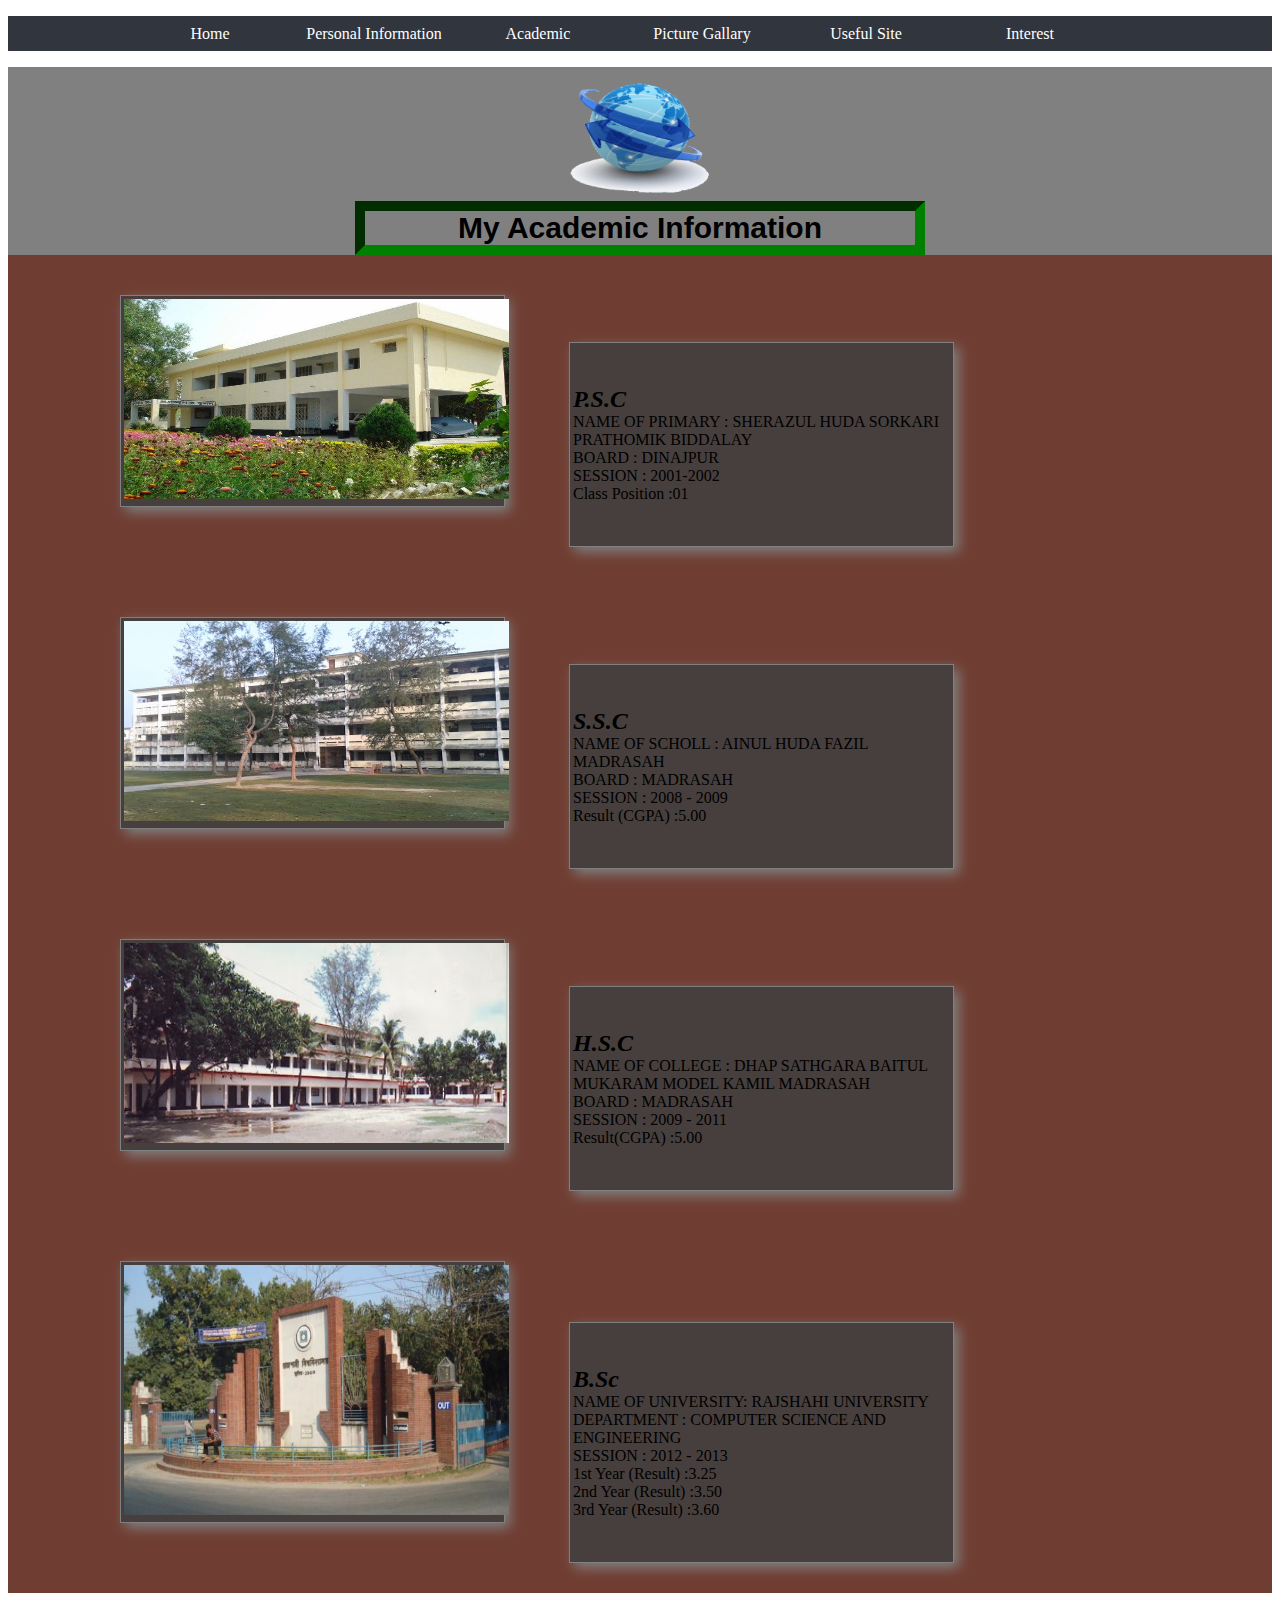
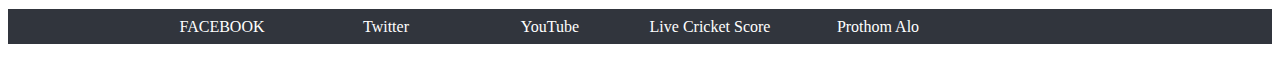
<file: Academic.html>
<!DOCTYPE html>
<html>
<head>
<title>Academic Information</title>
<link type="text/css" rel="stylesheet" href="Personal_style.css"/>
</head>




<body>
		<div class ="container dark">
		<div class ="wrapper">
			<ul>
			<li> <a href="index.html">Home </a> </li>
			<li> <a href="Personal.html">Personal Information</a> </li>
			<li> <a href="Academic.html">Academic</a> </li>
			<li> <a href="picture_gallary.html">Picture Gallary </a> </li>
			<li> <a href="Visited_site.html">Useful Site </a> </li>
			<li> <a href="Interest.html">Interest</a></li>
			
			</ul>
		
		</div>
		</div>
		

<div class="container magentaa">
	<div class="wrapper">
	<div id="text_image">
	<img src="Images/1.png" width="150" height="130"/>
	</div>
	<h3>My Academic Information</h3>
	
	</div>
</div>


<div class ="container light">

		<div class="wrapper">
		
			<div id="div_text">
			<div id="mimage">
			<img src="Images/8.jpg" width="385" height="200"/>
			</div>
			</div>
			
			<div id="div_text">
			
			<div id="parag">
			
			<p>
			<h2>P.S.C</h2>
					NAME OF PRIMARY	  : SHERAZUL HUDA SORKARI PRATHOMIK BIDDALAY </br>
					BOARD		      :	DINAJPUR</br>
					SESSION		      :	2001-2002 </br>
					Class Position	  :01
				</p>
				
				</div>
				</div>
		
		</div>

</div>


<div class ="container light">

		<div class="wrapper">
		
			<div id="div_text">
			<div id="mimage">
			<img src="Images/7.jpg" width="385" height="200"/>
			</div>
			</div>
			
			<div id="div_text">
			
			<div id="parag">
			
			<p>
			<h2>S.S.C</h2>
					NAME OF SCHOLL	  : AINUL HUDA FAZIL MADRASAH </br>
					BOARD		      :	MADRASAH</br>
					SESSION		      :	2008 - 2009 </br>
					Result (CGPA)	  :5.00
				</p>
				
				</div>
				</div>
		
		</div>

</div>


<div class ="container light">

		<div class="wrapper">
		
			<div id="div_text">
			<div id="mimage">
			<img src="Images/6.jpg" width="385" height="200"/>
			</div>
			</div>
			
			<div id="div_text">
			
			<div id="parag">
			
			<p>
			<h2>H.S.C</h2>
					NAME OF COLLEGE	  :	DHAP SATHGARA BAITUL MUKARAM MODEL KAMIL MADRASAH</br>
					BOARD     	      :	MADRASAH</br>
					SESSION		      :	2009 - 2011 </br>
					Result(CGPA)	  :5.00
				</p>
				
				</div>
				</div>
		
		</div>

</div>

<div class ="container light">

		<div class="wrapper">
		
			<div id="div_text">
			<div id="mimage">
			<img src="Images/5.jpg" width="385" height="250"/>
			</div>
			</div>
			
			<div id="div_text">
			
			<div id="parag">
			
			<p>
			<h2>B.Sc</h2>
					NAME OF UNIVERSITY:	RAJSHAHI UNIVERSITY </br>
					DEPARTMENT	      :	COMPUTER SCIENCE AND ENGINEERING</br>
					SESSION		      :	2012 - 2013 </br>
					1st Year (Result) :3.25</br>
					2nd Year (Result) :3.50</br>
					3rd Year (Result) :3.60</br>
				</p>
				
				</div>
				</div>
		
		</div>

</div>




	<div class ="container dark">
	<div class ="wrapper">
			<ul>
			<li> <a href="https://www.facebook.com/">&nbsp;&nbsp;&nbsp;&nbsp;&nbsp;&nbsp;FACEBOOK </a> </li>
			<li> <a href="https://twitter.com/">&nbsp;&nbsp;&nbsp;&nbsp;&nbsp;&nbsp;Twitter </a> </li>
			<li> <a href="https://www.youtube.com/">&nbsp;&nbsp;&nbsp;&nbsp;&nbsp;&nbsp;YouTube</a> </li>
			<li> <a href="http://www.espncricinfo.com/ci/engine/match/index.html?view=live">&nbsp;&nbsp;&nbsp;&nbsp;Live Cricket Score </a> </li>
			<li> <a href="http://www.prothom-alo.com/">&nbsp;&nbsp;&nbsp;&nbsp;&nbsp;&nbsp;Prothom Alo</a> </li>
			</ul>
	</div>
	</div>
</body>

</html>
</file>
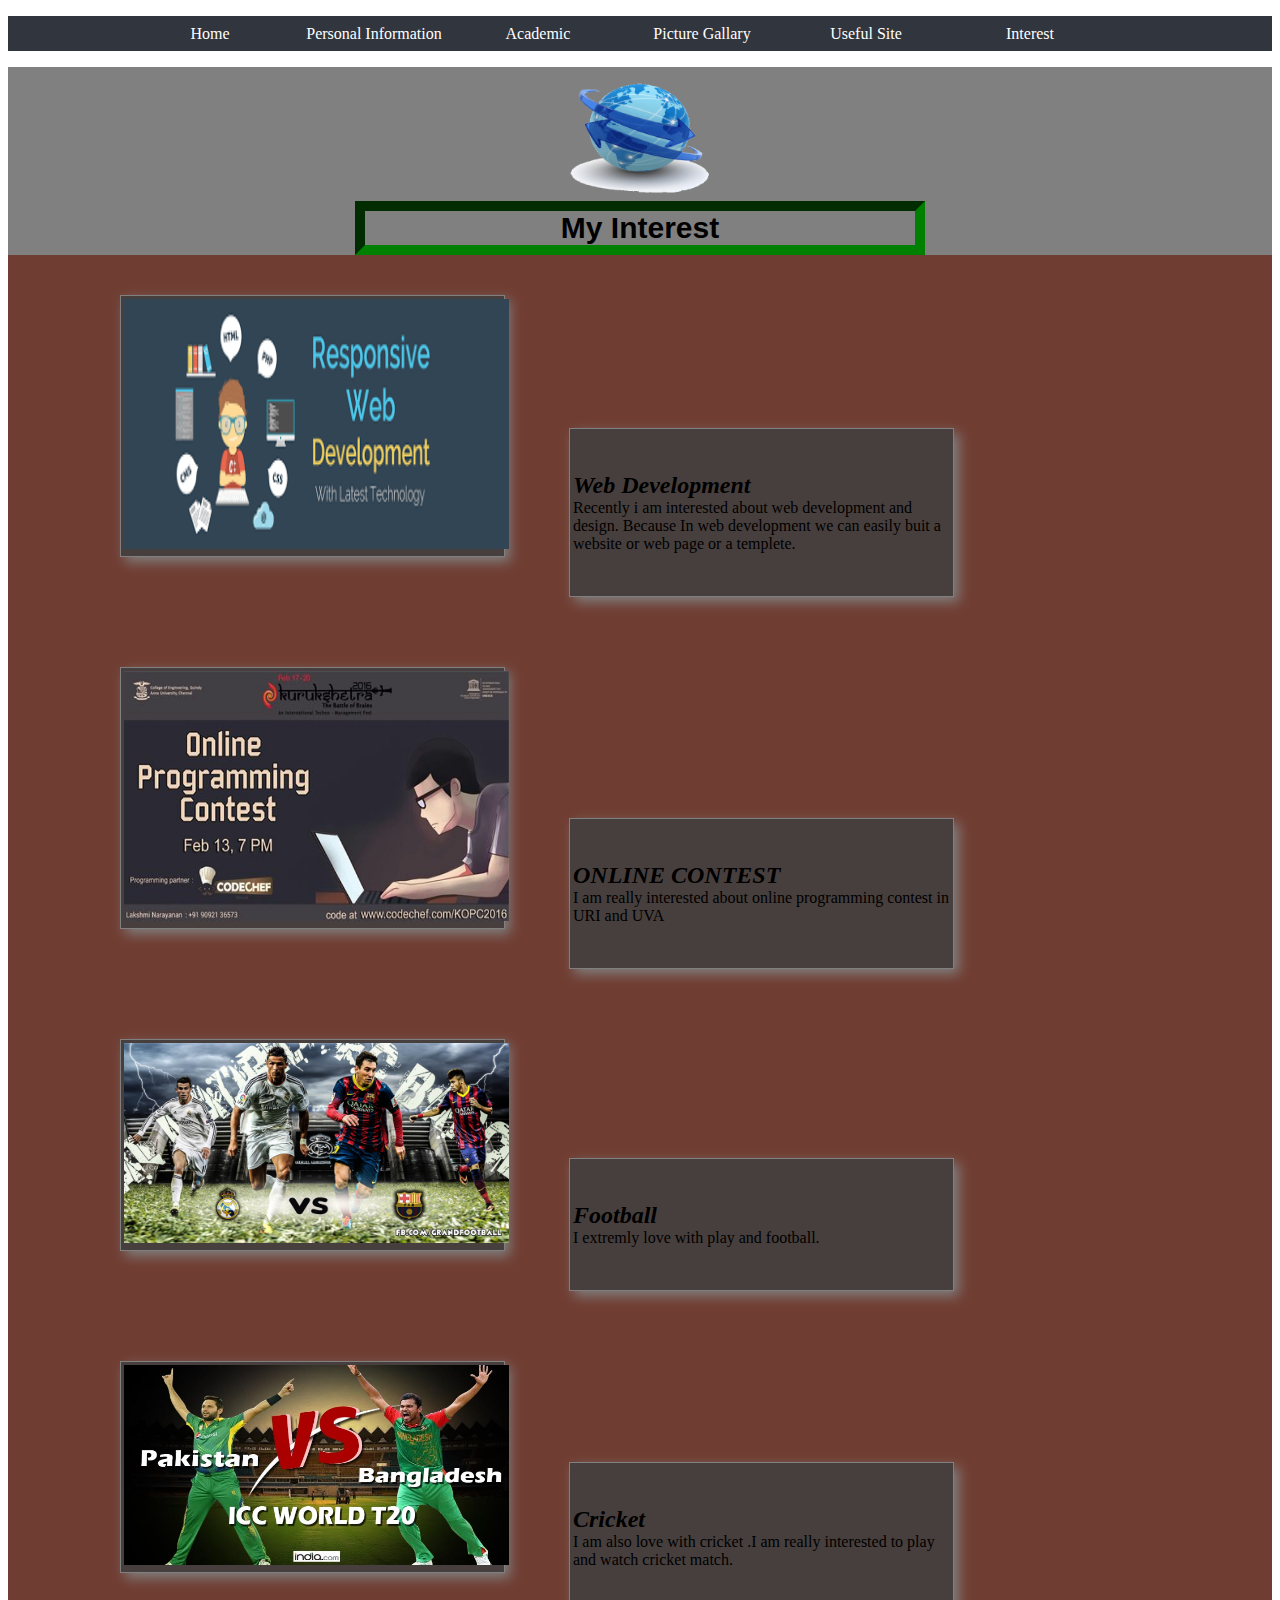
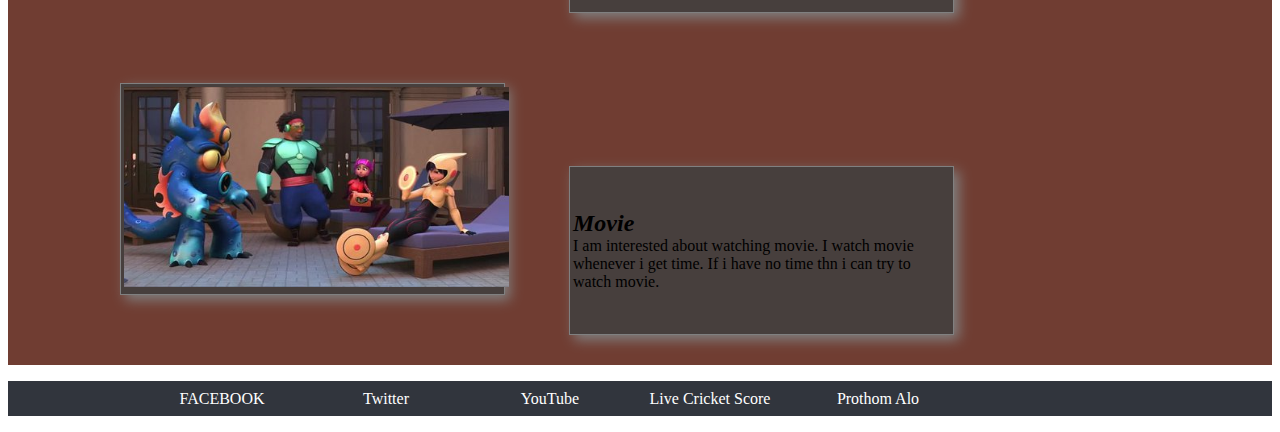
<file: Interest.html>
<!DOCTYPE html>
<html>
<head>
<title>Interest information</title>
<link type="text/css" rel="stylesheet" href="Personal_style.css"/>
</head>




<body>
		<div class ="container dark">
		<div class ="wrapper">
			<ul>
			<li> <a href="index.html">Home </a> </li>
			<li> <a href="Personal.html">Personal Information</a> </li>
			<li> <a href="Academic.html">Academic</a> </li>
			<li> <a href="picture_gallary.html">Picture Gallary </a> </li>
			<li> <a href="Visited_site.html">Useful Site </a> </li>
			<li> <a href="#">Interest</a></li>
			
			</ul>
		
		</div>
		</div>
		

<div class="container magentaa">
	<div class="wrapper">
	<div id="text_image">
	<img src="Images/1.png" width="150" height="130"/>
	</div>
	<h3>My Interest</h3>
	
	</div>
</div>

<div class ="container light">

		<div class="wrapper">
		
			<div id="div_text">
			<div id="mimage">
			<img src="Images/10.png" width="385" height="250"/>
			</div>
			</div>
			
			<div id="div_text">
			
			<div id="parag">
			
			<p>
			<h2>Web Development </h2>
					Recently i am interested about web development and design.
					Because In web development we can easily buit a website
					or web page or a templete.
				</p>
				
				</div>
				</div>
		
		</div>

</div>

<div class ="container light">

		<div class="wrapper">
		
			<div id="div_text">
			<div id="mimage">
			<img src="Images/13.jpg" width="385" height="250"/>
			</div>
			</div>
			
			<div id="div_text">
			
			<div id="parag">
			
			<p>
			<h2>ONLINE CONTEST</h2>
					I am really interested about online programming contest in URI and UVA
					
				</p>
				
				</div>
				</div>
		
		</div>

</div>

<div class ="container light">

		<div class="wrapper">
		
			<div id="div_text">
			<div id="mimage">
			<img src="Images/11.jpg" width="385" height="200"/>
			</div>
			</div>
			
			<div id="div_text">
			
			<div id="parag">
			
			<p>
			<h2>Football</h2>
					I extremly love with play and football.
				</p>
				
				</div>
				</div>
		
		</div>

</div>


<div class ="container light">

		<div class="wrapper">
		
			<div id="div_text">
			<div id="mimage">
			<img src="Images/12.jpg" width="385" height="200"/>
			</div>
			</div>
			
			<div id="div_text">
			
			<div id="parag">
			
			<p>
			<h2>Cricket</h2>
					I am also love with cricket .I am really interested to play and watch cricket match.
				</p>
				
				</div>
				</div>
		
		</div>

</div>


<div class ="container light">

		<div class="wrapper">
		
			<div id="div_text">
			<div id="mimage">
			<img src="Images/14.jpg" width="385" height="200"/>
			</div>
			</div>
			
			<div id="div_text">
			
			<div id="parag">
			
			<p>
			<h2>Movie</h2>
					I am interested about watching movie. I watch movie whenever i get time.
					If i have no time thn i can try to watch movie.
				</p>
				
				</div>
				</div>
		
		</div>

</div>






	<div class ="container dark">
	<div class ="wrapper">
			<ul>
			<li> <a href="https://www.facebook.com/">&nbsp;&nbsp;&nbsp;&nbsp;&nbsp;&nbsp;FACEBOOK </a> </li>
			<li> <a href="https://twitter.com/">&nbsp;&nbsp;&nbsp;&nbsp;&nbsp;&nbsp;Twitter </a> </li>
			<li> <a href="https://www.youtube.com/">&nbsp;&nbsp;&nbsp;&nbsp;&nbsp;&nbsp;YouTube</a> </li>
			<li> <a href="http://www.espncricinfo.com/ci/engine/match/index.html?view=live">&nbsp;&nbsp;&nbsp;&nbsp;Live Cricket Score </a> </li>
			<li> <a href="http://www.prothom-alo.com/">&nbsp;&nbsp;&nbsp;&nbsp;&nbsp;&nbsp;Prothom Alo</a> </li>
			</ul>
	</div>
	</div>
</body>

</html>
</file>
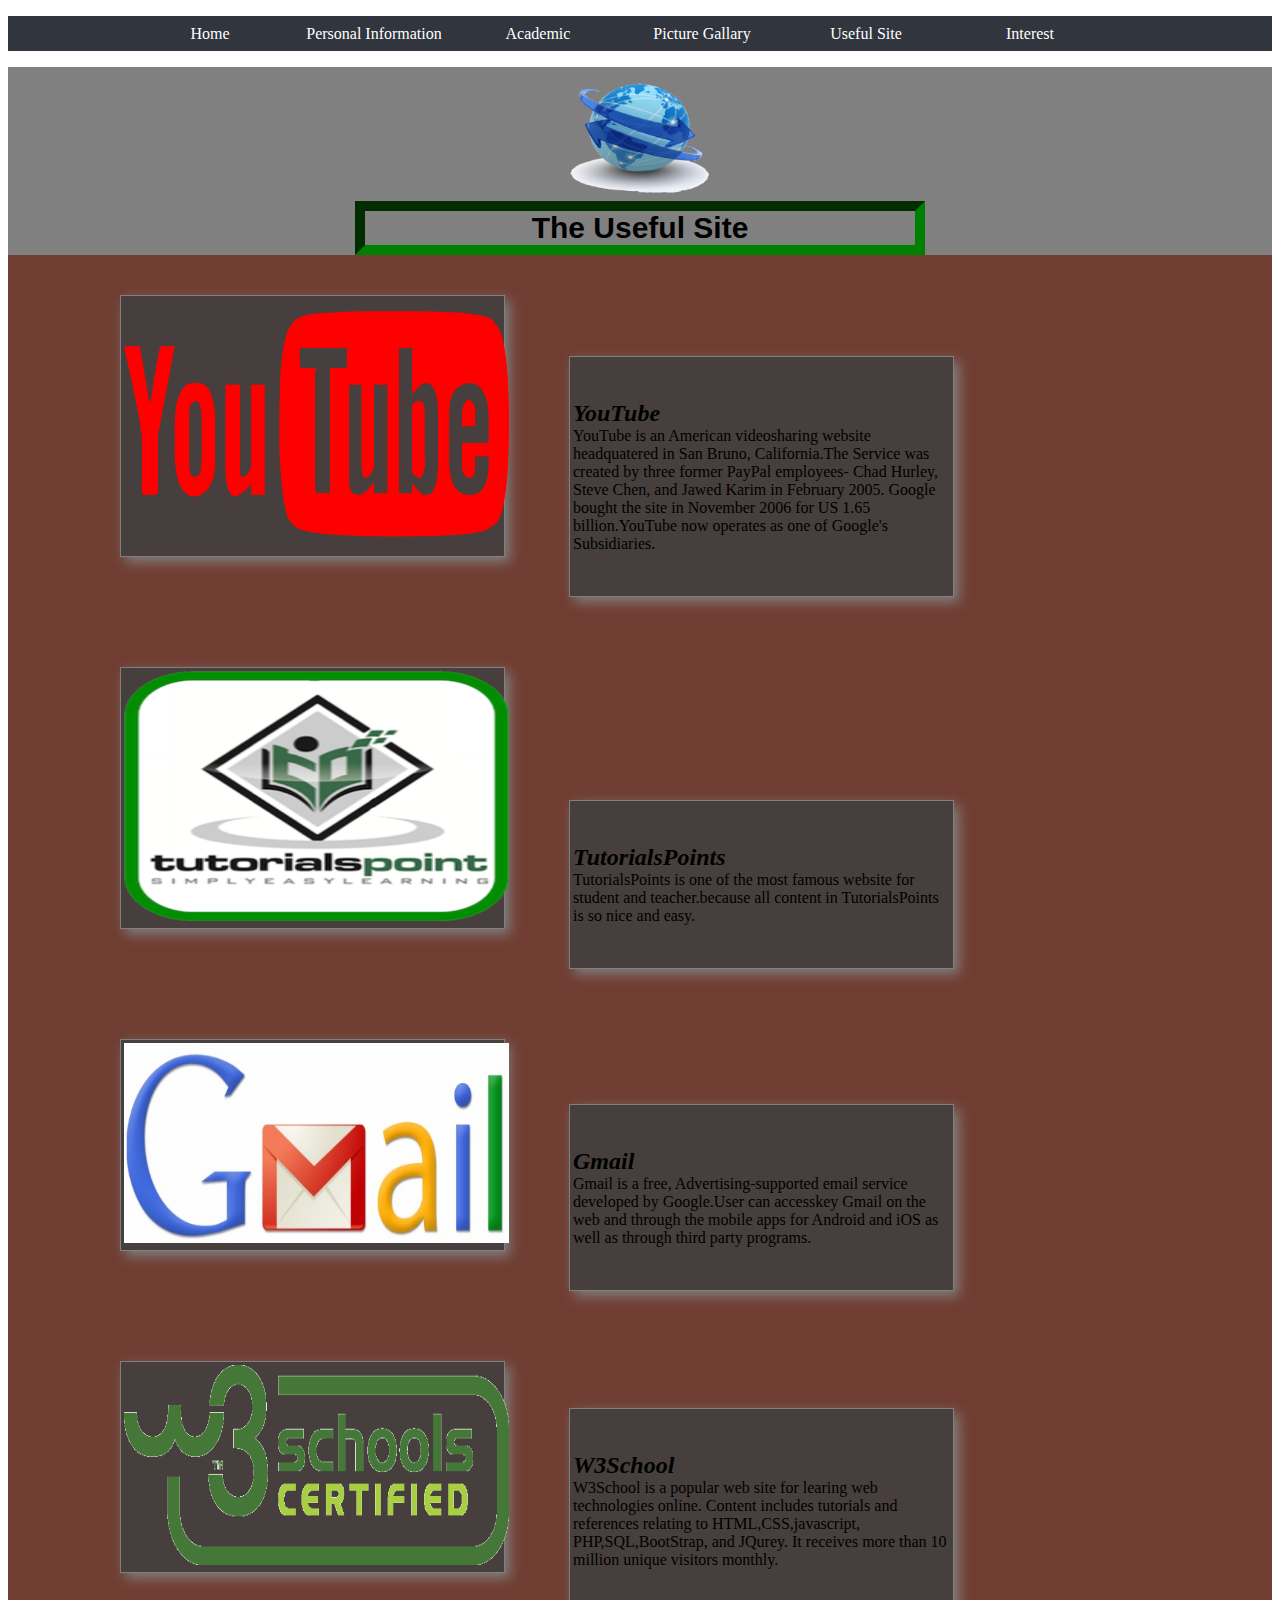
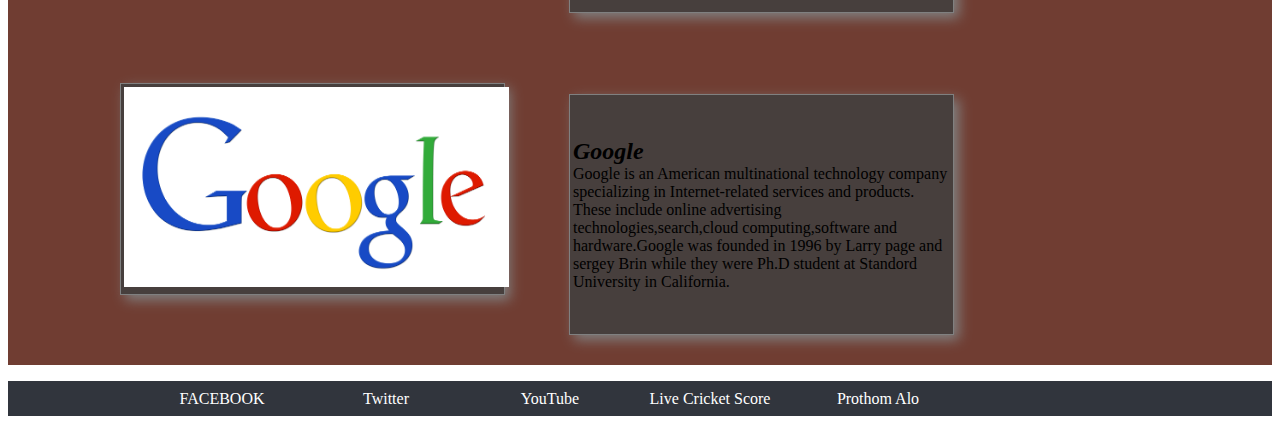
<file: Visited_site.html>
<!DOCTYPE html>
<html>
<head>
<title>The Useful Site</title>
<link type="text/css" rel="stylesheet" href="Personal_style.css"/>
</head>




<body>
		<div class ="container dark">
		<div class ="wrapper">
			<ul>
			<li> <a href="index.html">Home </a> </li>
			<li> <a href="Personal.html">Personal Information</a> </li>
			<li> <a href="Academic.html">Academic</a> </li>
			<li> <a href="picture_gallary.html">Picture Gallary </a> </li>
			<li> <a href="Visited_site.html">Useful Site </a> </li>
			<li> <a href="Interest.html">Interest</a></li>
			
			</ul>
		
		</div>
		</div>
		

<div class="container magentaa">
	<div class="wrapper">
	<div id="text_image">
	<img src="Images/1.png" width="150" height="130" />
	</div>
	<h3>The Useful Site</h3>
	
	</div>
</div>

<div class ="container light">

		<div class="wrapper">
		
			<div id="div_text">
			<div id="mimage">
			<a href="https://www.youtube.com/"> <img src="Images/24.png" width="385" height="250"/> </a>
			</div>
			</div>
			
			<div id="div_text">
			
			<div id="parag">
			
			<p>
			<h2>YouTube </h2>
					YouTube is an American videosharing website
					headquatered in San Bruno, California.The Service
					was created by three former PayPal employees- Chad Hurley, 
					Steve Chen, and Jawed Karim in February 2005. Google bought the 
					site in November 2006 for US 1.65 billion.YouTube now operates
					as one of Google's Subsidiaries.
				</p>
				
				</div>
				</div>
		
		</div>

</div>

<div class ="container light">

		<div class="wrapper">
		
			<div id="div_text">
			<div id="mimage">
		<a href="https://www.tutorialspoint.com/">	<img src="Images/22.png" width="385" height="250"/> </a>
			</div>
			</div>
			
			<div id="div_text">
			
			<div id="parag">
			
			<p>
			<h2>TutorialsPoints</h2>
				TutorialsPoints is one of the most famous
				website for student and teacher.because all
				content in TutorialsPoints is so nice and easy.
					
				</p>
				
				</div>
				</div>
		
		</div>

</div>

<div class ="container light">

		<div class="wrapper">
		
			<div id="div_text">
			<div id="mimage">
		<a href="https://mail.google.com"/>	<img src="Images/20.png" width="385" height="200"/> </a>
			</div>
			</div>
			
			<div id="div_text">
			
			<div id="parag">
			
			<p>
			<h2>Gmail</h2>
				Gmail is a free,
Advertising-supported email service
developed by Google.User can accesskey
Gmail on the web and through the mobile
apps for Android and iOS as well as 
through third party programs.				
				</p>
				
				</div>
				</div>
		
		</div>

</div>


<div class ="container light">

		<div class="wrapper">
		
			<div id="div_text">
			<div id="mimage">
		<a href="https://www.w3schools.com/">	<img src="Images/23.png" width="385" height="200"/> </a>
			</div>
			</div>
			
			<div id="div_text">
			
			<div id="parag">
			
			<p>
			<h2>W3School</h2>
					W3School is a popular web site for learing web technologies online.
					Content includes tutorials and references relating to HTML,CSS,javascript,
					PHP,SQL,BootStrap, and JQurey. It receives more than 10 million unique visitors
					monthly.
				</p>
				
				</div>
				</div>
		
		</div>

</div>


<div class ="container light">

		<div class="wrapper">
		
			<div id="div_text">
			<div id="mimage">
			<a href="https://www.google.co.in/"> <img src="Images/21.png" width="385" height="200"/> </a>
			</div>
			</div>
			
			<div id="div_text">
			
			<div id="parag">
			
			<p>
			<h2>Google</h2>
					Google is an American multinational technology company specializing in
					Internet-related services and products. These include online advertising
					technologies,search,cloud computing,software and hardware.Google was founded
					in 1996 by Larry page and sergey Brin while they were Ph.D student at
					Standord University in California.
				</p>
				
				</div>
				</div>
		
		</div>

</div>






	<div class ="container dark">
	<div class ="wrapper">
			<ul>
			<li> <a href="https://www.facebook.com/">&nbsp;&nbsp;&nbsp;&nbsp;&nbsp;&nbsp;FACEBOOK </a> </li>
			<li> <a href="https://twitter.com/">&nbsp;&nbsp;&nbsp;&nbsp;&nbsp;&nbsp;Twitter </a> </li>
			<li> <a href="https://www.youtube.com/">&nbsp;&nbsp;&nbsp;&nbsp;&nbsp;&nbsp;YouTube</a> </li>
			<li> <a href="http://www.espncricinfo.com/ci/engine/match/index.html?view=live">&nbsp;&nbsp;&nbsp;&nbsp;Live Cricket Score </a> </li>
			<li> <a href="http://www.prothom-alo.com/">&nbsp;&nbsp;&nbsp;&nbsp;&nbsp;&nbsp;Prothom Alo</a> </li>
			</ul>
	</div>
	</div>
</body>

</html>
</file>
<file: Personal_style.css>
.container
{
	width:100%
}

.wrapper
{
	width:1100px;
	margin:auto;
}

.dark
{
	background-color:#31353d;
	margin:auto;
	color:white;
}

.magentaa
{
	background-color:gray;
}

.light
{
background-color:#703D32;	
}

h3
{
	width:550px;
	margin:auto;
	border:10px inset green;
	text-align:center;
	font-family:arial;
	font-size:30px;
}
h2
{
	font-weight:bold;
	font-style:italic;
	margin:auto;
}

p
{
	text-align:justify;
	font-family:monospace;
	font-size:40px;
	font-style:italic;
	color:white;
	
	
}
#mimage
{
	margin-top: 10px;
	border:1px solid grey;
	padding: 3px;
	background-color: #473F3D;
	box-shadow: 5px 5px 12px grey;
}

#parag
{
	margin-top: 10px;
	border:1px solid grey;
	padding: 3px;
	background-color: #473F3D;
	box-shadow: 5px 5px 12px grey;
	
}

#text_image
{
	width:150;
	
	text-align:center;
	cursor:pointer;
}

#div_text
{
	width:385px;
	margin:30px;
	display:inline-block;
}
#footer_section
{
	width:260px;
	margin:3px;
	display: inline-block;
	margin-top: 15px;
	padding:20px;
	margin-top: 15px;

}



ul li
{

	width: 160px;
	display: inline-block;
	height: 35px;
	line-height: 35px;
	text-align: center;
}

ul li a
{
	color:white;
	text-decoration: none;
	display: block;
}

ul li a:hover
{
	background-color: orange;
	color:black;
}
</file>
